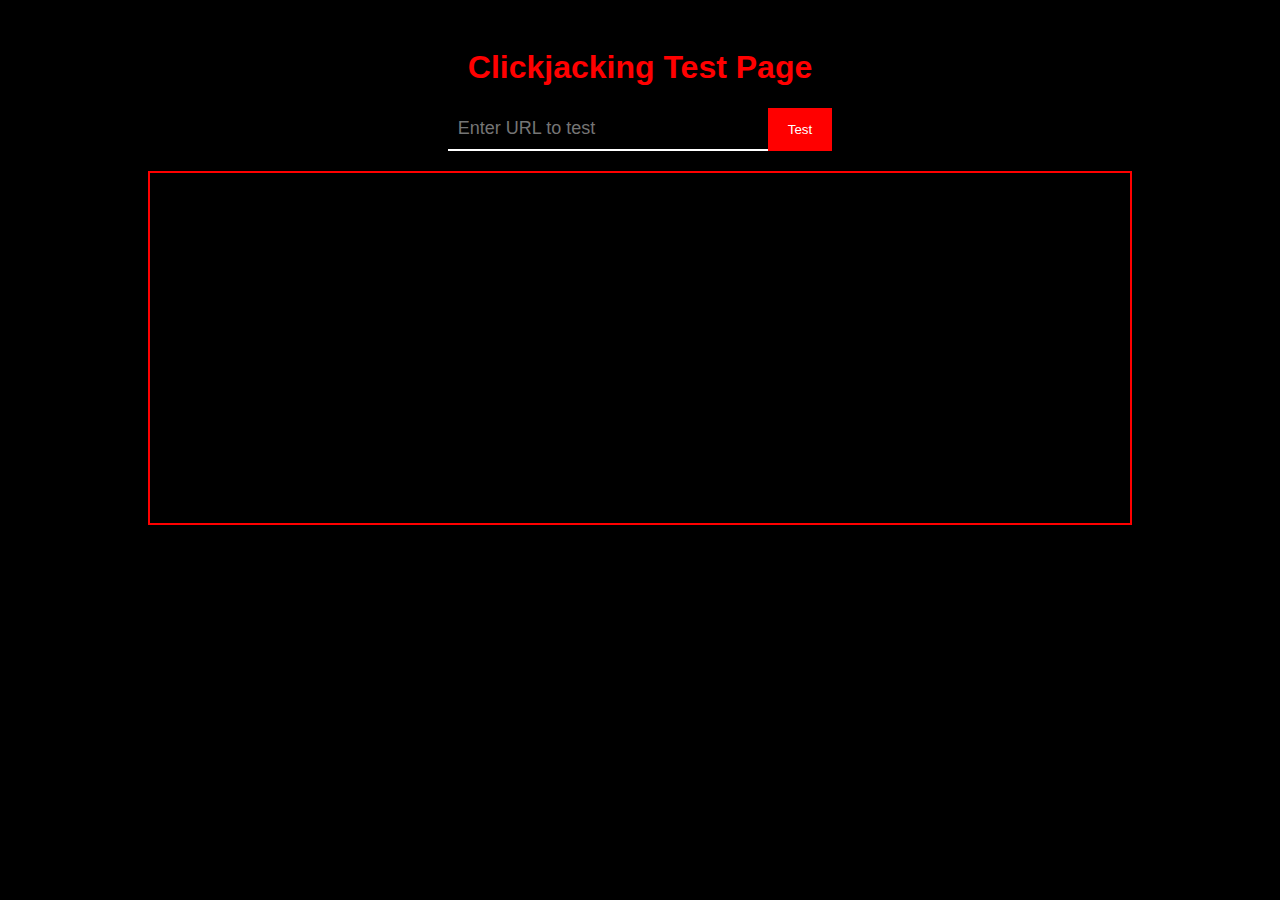
<file: Clickjacking/index.html>
<!DOCTYPE html>
<html lang="en">
<head>
    <meta charset="utf-8"/>
    <title>Clickjacking Tool | Test | UI Redressing</title>
    <meta name="description" content="Test and learn Clickjacking. Make clickjacking PoC, take screenshot and share link. You can test HTTPS, HTTP, intranet and internal sites."/>
    <meta name="keywords" content="Test Clickjacking, Online clickjacking test, Clickjacking tool, What is clickjacking, Fix clickjacking, Clickjacking vulnerability, Exploit clickjacking"/>
    <meta property="og:site_name" content="Clickjacker"/>
    <meta property="og:title" content="Clickjacking Tool | Test | UI Redressing"/>
    <meta property="og:description" content="Test and learn Clickjacking. Make clickjacking PoC, take screenshot and share link. You can test HTTPS, HTTP, intranet and internal sites."/>
    <meta property="og:image" content="https://0xkayala.github.io/Clickjacking/assets/images/logos/LogoForSharing.png"/>
    <meta property="og:type" content="website"/>
    <meta property="og:image:type" content="image/png"/>
    <meta property="og:image:width" content="300"/>
    <meta property="og:image:height" content="300"/>
    <meta property="og:url" content="https://0xkayala.github.io/Clickjacking"/>
    <meta name="viewport" content="width=device-width, initial-scale=1.0"/>
    <link rel="icon" href="/favicon.ico"/>
    <link rel="preconnect" href="https://fonts.gstatic.com" crossorigin/>
    <link rel="stylesheet" href="https://fonts.googleapis.com/icon?family=Material+Icons"/>
    <style>
        body {
            background-color: black;
            color: white;
            font-family: Arial, sans-serif;
            text-align: center;
            padding: 20px;
        }
        h1 {
            color: red;
        }
        iframe {
            border: 2px solid red;
            width: 80%;
            height: 350px;
            margin-top: 20px;
        }
        .flex-container {
            display: flex;
            justify-content: center;
            margin-top: 20px;
        }
        .group {
            position: relative;
        }
        .group input {
            background: none;
            color: white;
            font-size: 18px;
            padding: 10px;
            width: 300px;
            border: none;
            border-bottom: 2px solid white;
        }
        .group input:focus {
            outline: none;
        }
        .pulse-button {
            background-color: red;
            color: white;
            padding: 10px 20px;
            border: none;
            cursor: pointer;
        }
        #results {
            margin-top: 20px;
        }
        .vulnerable {
            color: red;
            font-weight: bold;
        }
        .safe {
            color: green;
            font-weight: bold;
        }
    </style>
</head>
<body>
    <h1>Clickjacking Test Page</h1>
    <div class="flex-container">
        <div class="group">
            <input id="urlInput" placeholder="Enter URL to test" type="text"/>
        </div>
        <button class="pulse-button" onclick="testClickjacking()">Test</button>
    </div>
    <iframe id="testIframe" src="about:blank"></iframe>
    <div id="results"></div>

    <script>
        async function testClickjacking() {
            var url = document.getElementById('urlInput').value;
            if (!url) {
                alert('Please enter a URL to test.');
                return;
            }

            try {
                var response = await fetch(url, { method: 'GET', mode: 'no-cors' });
                var headers = response.headers;

                var xFrameOptions = headers.get('X-Frame-Options');
                var csp = headers.get('Content-Security-Policy');

                var resultsDiv = document.getElementById('results');
                resultsDiv.innerHTML = '<h2>Test Results:</h2>';

                if (!xFrameOptions && !csp) {
                    resultsDiv.innerHTML += '<p class="vulnerable">The site is vulnerable to Clickjacking. Missing headers: X-Frame-Options and Content-Security-Policy (Frame-Ancestors).</p>';
                } else {
                    resultsDiv.innerHTML += '<p class="safe">The site has protective headers:</p>';
                    if (xFrameOptions) {
                        resultsDiv.innerHTML += '<p class="safe">X-Frame-Options: ' + xFrameOptions + '</p>';
                    }
                    if (csp) {
                        resultsDiv.innerHTML += '<p class="safe">Content-Security-Policy (Frame-Ancestors): ' + csp + '</p>';
                    }
                }

                document.getElementById('testIframe').src = url;
            } catch (error) {
                alert('Error fetching headers: ' + error);
            }
        }
    </script>
</body>
</html>
</file>
